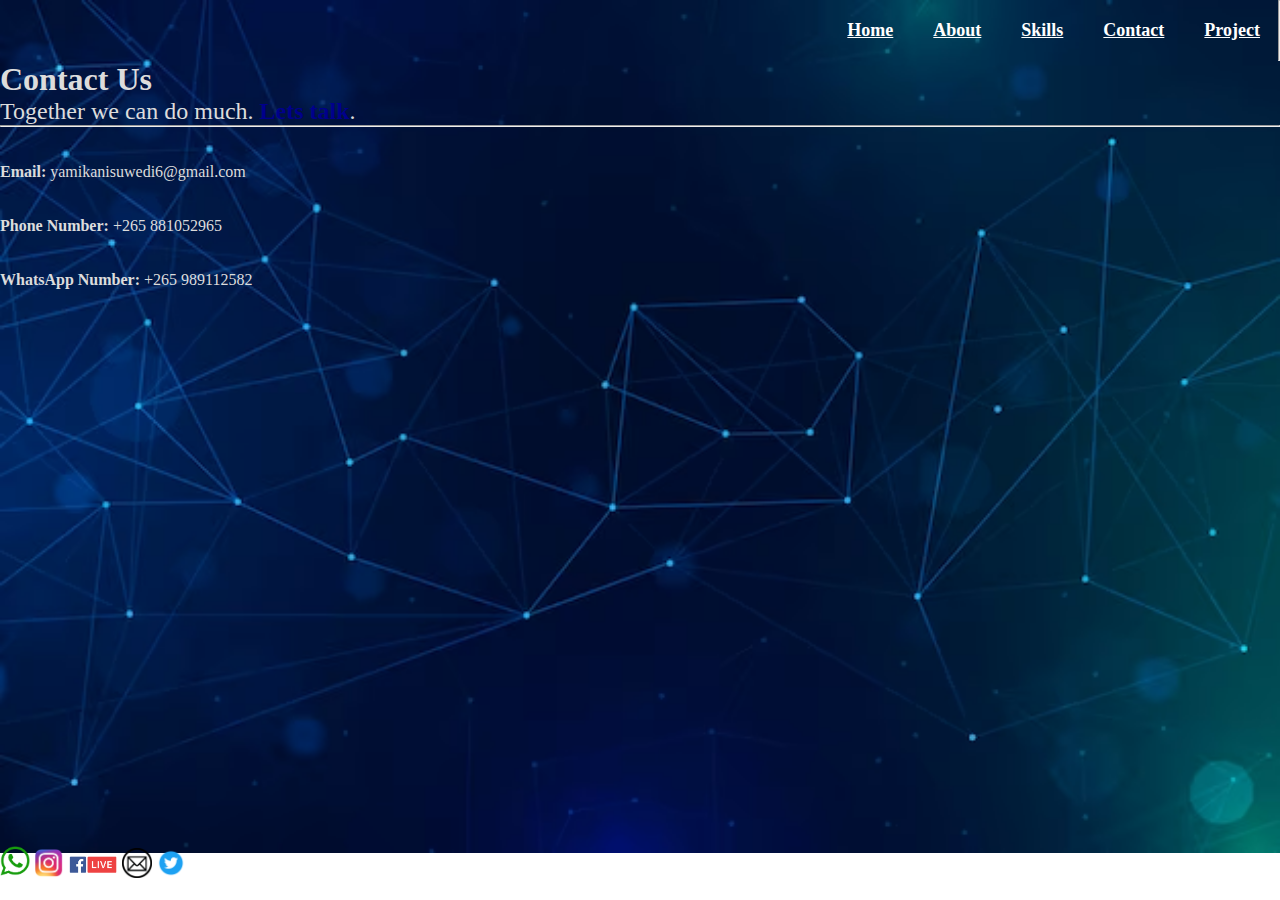
<file: contact2.html>
<!DOCTYPE html>
<html>
    <head>
        <title>Contact Page</title>
        <meta name= "viewport" content="width=device-width,initial-scale=1"/>
        <link rel="stylesheet" href="Style.css">
        <style>
          body{
            
            background-repeat: no-repeat;
            background-size: cover;
          }
        </style>
    </head>
    <body background="gradient.png" style="color: gainsboro;">
        <div class="name">
              
            <ul>
                <li><a href="Greetings.html">Home</a></li>
                <li><a href="My Portfolio.html">About</a></li>
                <li><a href="Skills.html">Skills</a></li>
                <li><a href="contact2.html">Contact</a></li>
                <li><a href="Project.html">Project</a></li>
            </ul>  <hr>
        </div>

        <h1>Contact Us</h1>

        <p style="font-size:24px">Together we can do much. <b style="color:darkblue">Lets talk</b>.</p><hr>
        <br>
        <br>
        <p><b>Email: </b> yamikanisuwedi6@gmail.com</p>
        <br>
        <br>
        <p><b>Phone Number:</b> +265 881052965</p>
        <br>
        <br>
        <P><b>WhatsApp Number:</b> +265 989112582</P>
        <div class="footer">
            <footer><a href="https://www.google.com/search?q=whatsapp+login"><img src="whatsapp.png" alt="whatsapp png"width="30"></a>
      
               <a href="https://www.google.com/search?q=instagram+login"><img src="instagram.png" alt="instagram png"width="30"></a>
                
                 <a href="https://www.google.com/search?q=facebook+login"><img src="Live Fb.png" alt="facebook png"width="50"></a>
         
                 <a href="https://www.google.com/search?q=email+login"><img src="email.png" alt="email png"width="30"></a>
         
                 <a href="https://www.google.com/search?q=twitter+login"><img src="Twitter.png" alt="twitter png"width="30"></a>
                <br>
                <br></footer>
               </div> 

    </body>
</html>
</file>
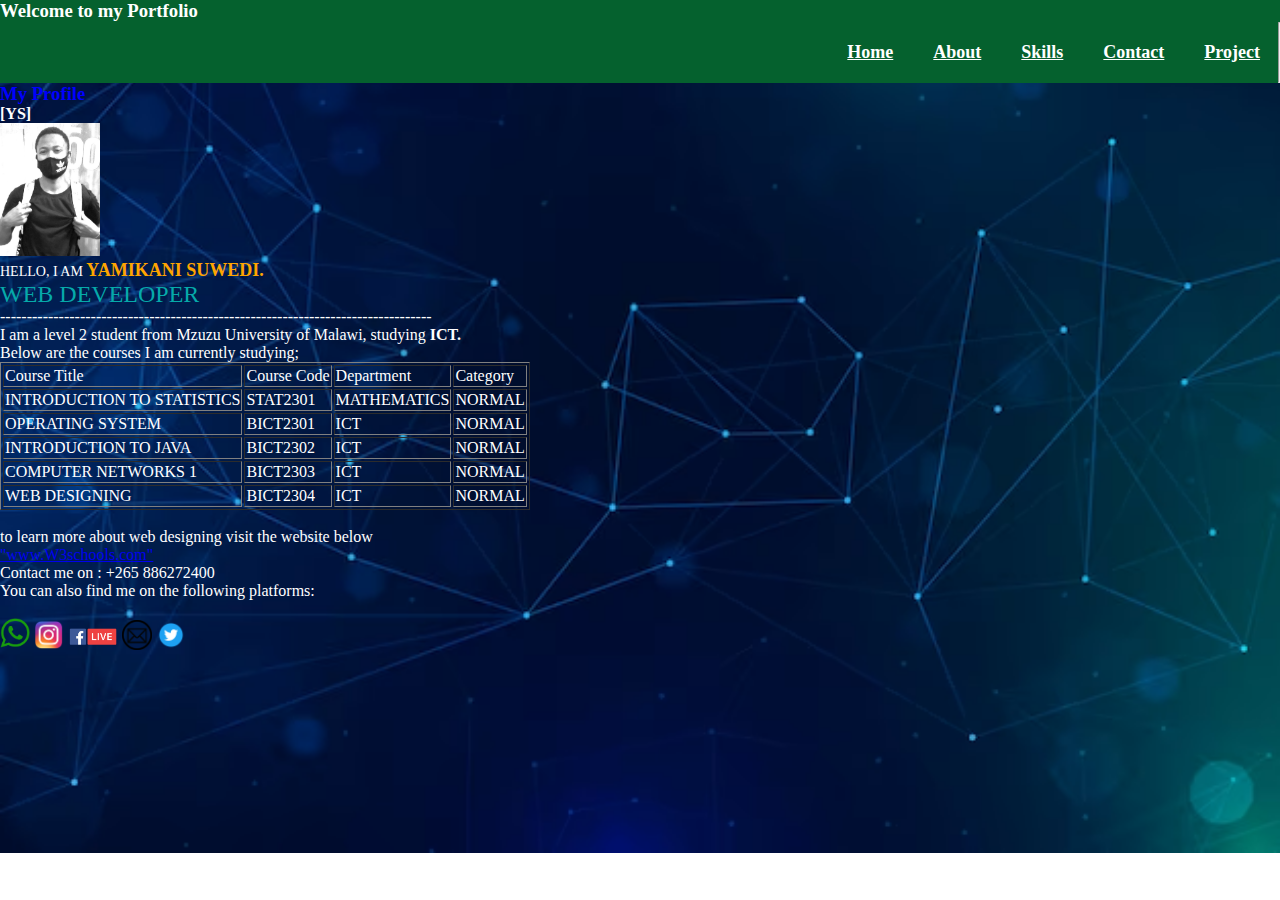
<file: My Portfolio.html>
<!DOCTYPE html>
<html>
    <head>
	     <meta name="viewport" content="width=device-width,initial-scale=1"/>
        <title>My Portfolio</title>
        <link rel="stylesheet" href="Style.css">
	 <style>
          body{
            
            background-repeat: no-repeat;
            background-size: cover;
          }
        </style>   
        
    </head>
    <body background="gradient.png" style="color: white;" > 
        <div style="background-color:rgb(5, 97, 46);">
       <h3 >Welcome to my Portfolio</h3>
       <div class="name">
              
        <ul>
            <li><a href="Greetings.html">Home</a></li>
            <li><a href="My Portfolio.html">About</a></li>
            <li><a href="Skills.html">Skills</a></li>
            <li><a href="contact2.html">Contact</a></li>
            <li><a href="Project.html">Project</a></li>
          </ul>  <hr>
    </div>
    </div>
    <h3 style="color: blue;" >My Profile</h3>
    <p><b>[YS]</b></p>
       <img src="hash.jpg" alt="this is an altenative"width="100"/>
       <p style="font-size: 14px;"> HELLO, I AM <b style="color:orange; font-size: 18px;">YAMIKANI SUWEDI.</b> </p>
       <p  style="color: rgb(6, 170, 170);font-size: 24px;">   WEB DEVELOPER</p>
       <p>---------------------------------------------------------------------------------</p>
       <p >I am a level 2 student from Mzuzu University of  Malawi, studying <b>ICT.</b> </p>
       <p >Below are the courses I am currently studying; </p>
       

             <table border ="1" >
        <tr>
        <td>Course Title</td>
        <td>Course Code</td>
        <td>Department</td>
        <td>Category</td>	
        </tr>
        <tr>
        <td>INTRODUCTION TO STATISTICS</td>
        <td>STAT2301</td>
        <td>MATHEMATICS</td>
        <td>NORMAL</td>	
        </tr>
        <tr>
        <td>OPERATING SYSTEM</td>
        <td>BICT2301</td>
        <td>ICT</td>
        <td>NORMAL</td>	
        </tr> 
        <tr>
        <td>INTRODUCTION TO JAVA</td>
        <td>BICT2302</td>
        <td>ICT</td>
        <td>NORMAL</td>	
        </tr> 
        <tr>
        <td>COMPUTER NETWORKS 1</td>
        <td>BICT2303</td>
        <td>ICT</td>
        <td>NORMAL</td>	
        </tr> 
        <tr>
        <td>WEB DESIGNING</td>
        <td>BICT2304</td>
        <td>ICT</td>
        <td>NORMAL</td>	
        </tr> 
        </table>
        <br>
        <p>to learn more about web designing visit the website below </p>
        <a href="https://www.google.com/search?q=w3schools&oq=w3&aqs=chrome.1.69i57j0i271.4047j0j7&sourceid=chrome&ie=UTF-8">"www.W3schools.com"</a>
        <p>Contact me on : +265 886272400</p>
        <p>You can also find me on the following platforms:</p>
        <br>
        
        
      <a href="https://www.google.com/search?q=whatsapp+login"><img src="whatsapp.png" alt="whatsapp png"width="30"></a>
       
      <a href="https://www.google.com/search?q=instagram+login"><img src="instagram.png" alt="instagram png"width="30"></a>
       
        <a href="https://www.google.com/search?q=facebook+login"><img src="Live Fb.png" alt="facebook png"width="50"></a>

        <a href="https://www.google.com/search?q=email+login"><img src="email.png" alt="email png"width="30"></a>

        <a href="https://www.google.com/search?q=twitter+login"><img src="Twitter.png" alt="twitter png"width="30"></a>
       <br>
       <br>

    </body>
</html>
</file>
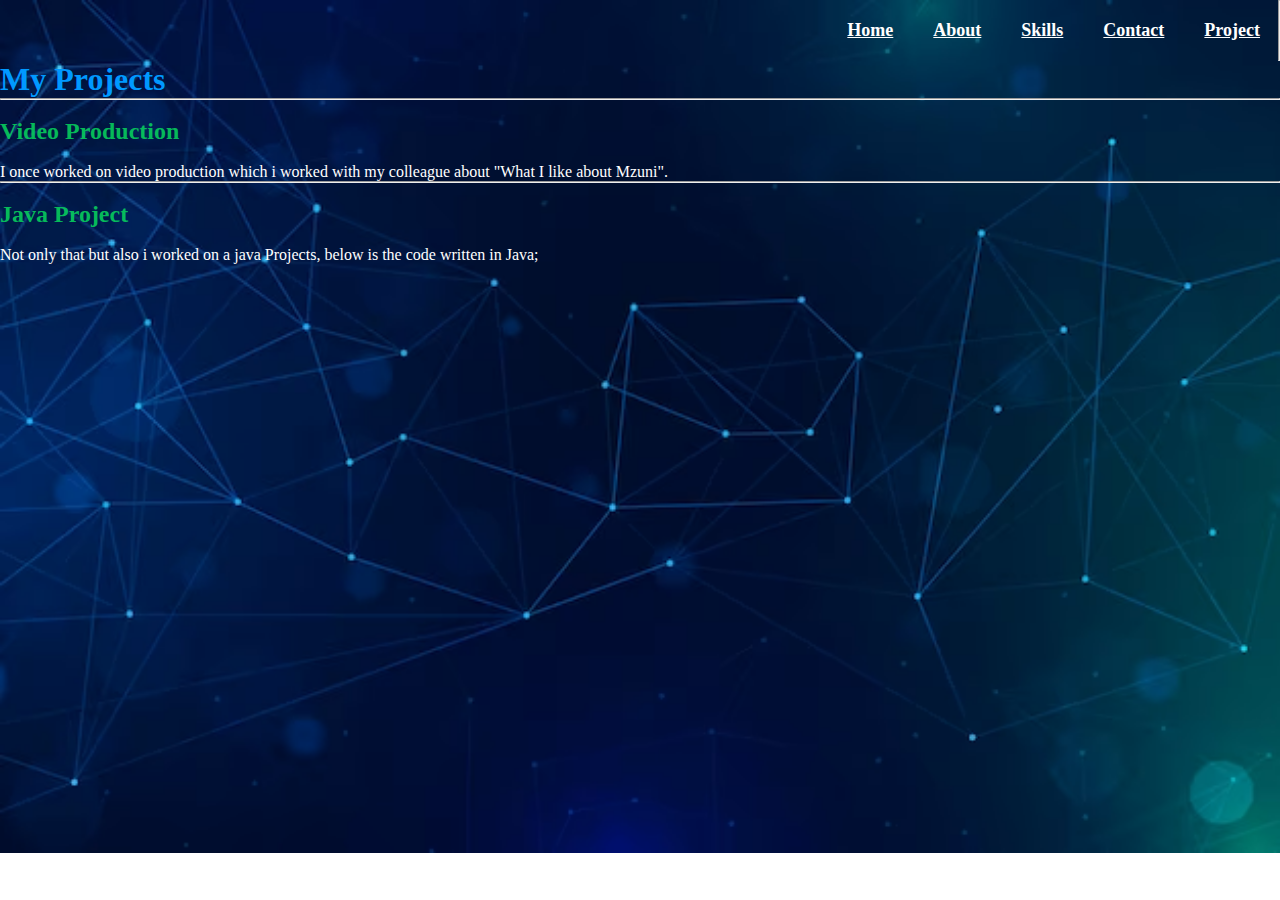
<file: Project.html>
<!DOCTYPE html>
<html>
    <head>
        <title>Project Page</title>
        <meta name= "viewport" content="width=device-width,initial-scale=1"/>
       <link rel="stylesheet" href="Style.css">
        <style>
          body{
            
            background-repeat: no-repeat;
            background-size: cover;
          }
        </style>
    </head>
    <body background="gradient.png">
        <div class="name">
            
            <ul>
                <li><a href="Greetings.html">Home</a></li>
                <li><a href="My Portfolio.html">About</a></li>
                <li><a href="Skills.html">Skills</a></li>
                <li><a href="contact2.html">Contact</a></li>
                <li><a href="Project.html">Project</a></li>
            </ul>  <hr>
        </div>

        <h1 style="color: rgb(0, 153, 255);">My Projects</h1>
        <hr>
        <br>
        <h2 style="color: rgba(8, 216, 94, 0.849); ">Video Production</h2>
        <br>
        <p style="color: white;">I once worked on video production which i worked with my colleague about "What I like about Mzuni".</p><hr>
        <br>
        <h2 style="color: rgb(8, 216, 94, 0.849); ">Java Project</h2>
        <br>
        <p style="color: white;">Not only that but also i worked on a java Projects, below is the code written in Java;</p>
   
    </body>
</html>
</file>
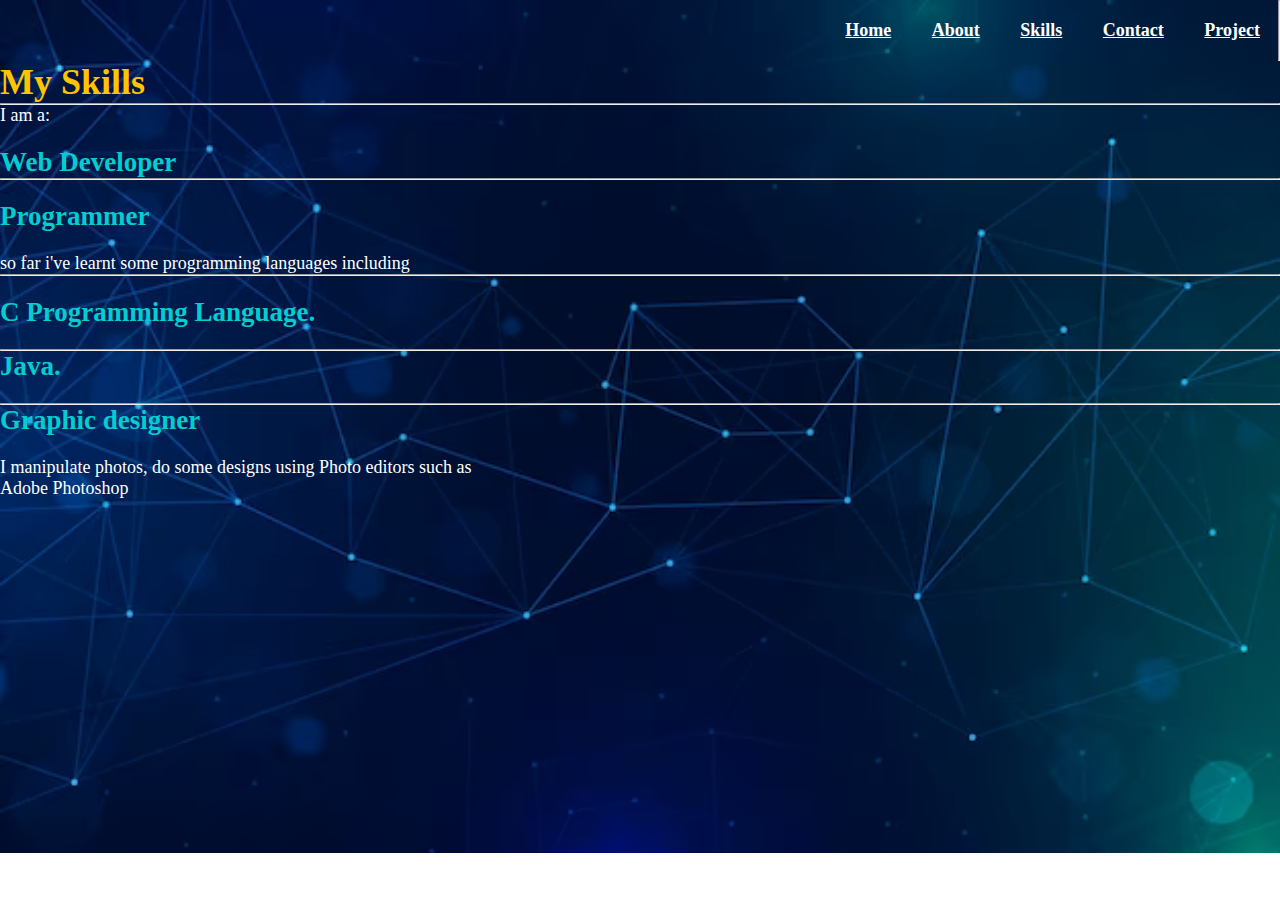
<file: Skills.html>
<!DOCTYPE html>
<html>
    <head>
        <title>Skills Page</title>
        <meta name= "viewport" content="width=device-width,initial-scale=1"/>
        <link rel="stylesheet" href="Style.css">
        <style>
          body{
            
            background-repeat: no-repeat;
            background-size: cover;
          }
        </style>
    </head>
    <body background="gradient.png"  style="font-size:18px; color: #ffffff;">
        <div class="name">
              
            <ul>
                <li><a href="Greetings.html">Home</a></li>
                <li><a href="My Portfolio.html">About</a></li>
                <li><a href="Skills.html">Skills</a></li>
                <li><a href="contact2.html">Contact</a></li>
                <li><a href="Project.html">Project</a></li>
            </ul>  <hr>
        </div>

        <h1 style="color: rgb(255, 196, 0);">My Skills</h1>
        <hr>
        <p>I am a:</p> 
        <br>
        <h2 style="color: darkturquoise;">Web Developer</h2>
        <hr>
        <br>
        <h2 style="color: darkturquoise; ">Programmer</h2>
        
        <br>
        <p>so far i've learnt some programming languages including</p>
        <hr>
        <br>
        <h2 style="color: darkturquoise;">C Programming Language.</h2>
        <br>
        <hr>
        
        <h2 style="color: darkturquoise;">Java.</h2>
        <br>
        <hr>
        <h2 style="color: darkturquoise;">Graphic designer</h2>
        <br>
        <p>I manipulate photos, do some designs using Photo editors such as</p> 
          <p> Adobe Photoshop</p>

    </body>
</html>
</file>
<file: Style.css>
*{
    margin:0px;
   
}
.main{
    width:100% ;
    height:100vh;
    position: relative;
    justify-content: center;
  
}
.name{
    width:100% ;
    height: 6%;
  
    display: inline-flex ;
    margin: auto;
    padding:0px;
    align-items: auto;
    justify-content: space-between;
    justify-content: right;
}

ul{
    margin-top: 0%;
}
ul li{
    list-style: none;
    display: inline-block;
    padding: 20px 18px;
}
ul li a{
    
    font-size: 18px;
    font-weight: bold;
    color:rgb(255, 255, 255);
    margin-top: -3%;
    transition: .5s ease;
}
ul li a:hover{
    color: orange;
}

.info{
   margin-left:20%; 
   margin-right:15%;
   text-align: justify;
   position: fixed;
  }
.info h1{
    font-size:44px;
    color: black;
    
}
.info h3{
    font-size:24px;
    letter-spacing:1px;
    line-height:36px;
    
}
    .info p{
    font-size: 24px;
    padding:4px;
    color: rgb(0, 0, 0);
}

.info a{
    text-decoration: none;
    color:white;
    padding:10px ;
    border-radius: 10px;
    display: inline;
    transition: .5s ease;
    background: rgb(0, 0, 0);
    margin:24px;
}
.info a:hover{
background:rgb(11, 124, 100);
}

.image{
    width:17px;
    height:10px;
    position: absolute;
}
footer{
   position:fixed;
   bottom: 0; 
}
</file>
